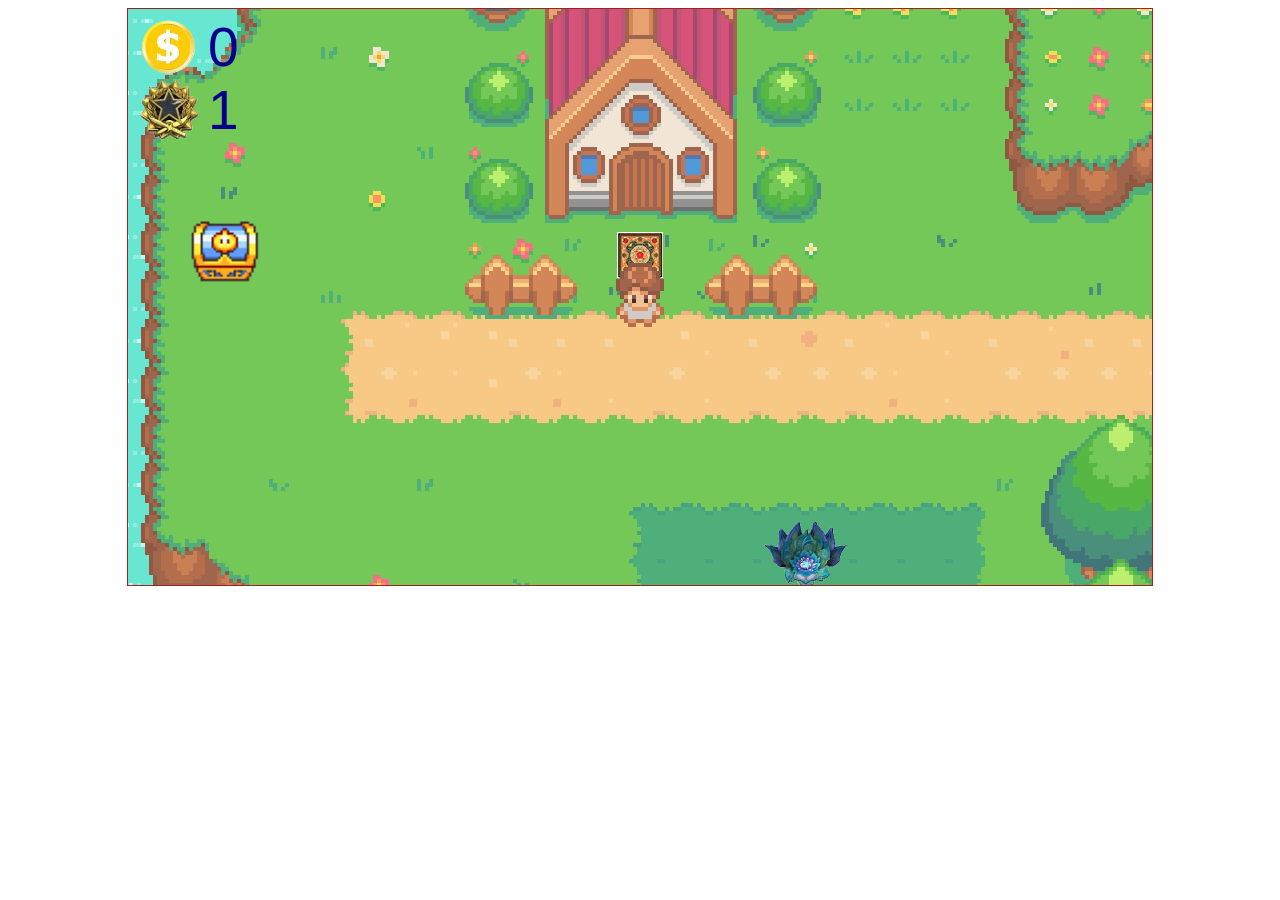
<file: index.html>
<!DOCTYPE html>
<html lang="UTF-8">
<head>
    <meta charset="UTF-8">
    <meta name="viewport" content="width=device-width, initial-scale=1.0">
    <title>GAME</title>
    <link rel="stylesheet" href="./css/game.css">
</head>
<body>
    <canvas id="gamecanvas"></canvas>
    <!-- 提示框 -->
    <div id="nonBlockingAlert" style="display: none; position: fixed; top: 10px; left: 50%; transform: translateX(-50%); background-color: white; border: 1px solid black; padding: 10px;">
        <p id="alertMessage"></p>
    </div>
    <script src="./javascript/collisions.js"></script>
    <script src="./javascript/classes.js"></script>
    <script src="./javascript/gamemain.js"></script>
    <script src="./javascript/gamebattle.js"></script>
    <script src="./javascript/gamehouse.js"></script>
    <script src="./javascript/gameshop.js"></script>
    <script src="./javascript/game.js"></script>
</body>
</html>
</file>
<file: css/game.css>
#gamecanvas{
    border: 1px solid #a12121;
    display: block;
    margin: 0 auto;
    display: block;
    text-align: center;
}
</file>
